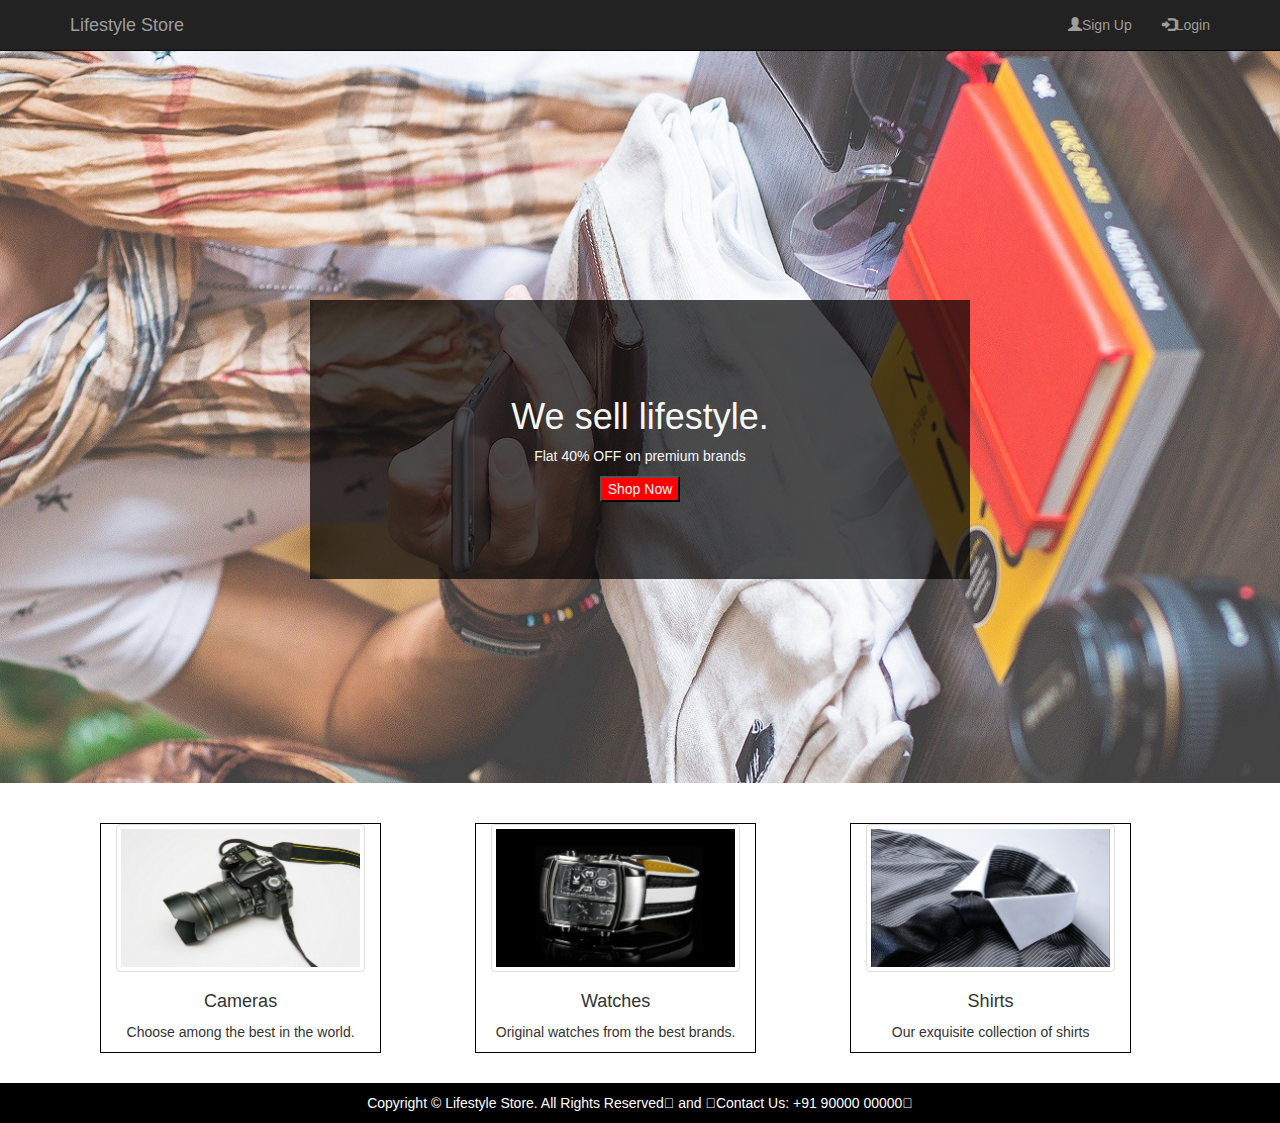
<file: assignment2/public_html/index.html>
<!DOCTYPE html>

<html>
    <head>
        <title>Ecom</title>
        <link rel="stylesheet" href="newcss.css" type="text/css">
        
        <link rel="stylesheet" href="https://maxcdn.bootstrapcdn.com/bootstrap/3.3.7/css/bootstrap.min.css" >

        <!-- jQuery library -->
        <script src="https://ajax.googleapis.com/ajax/libs/jquery/1.12.4/jquery.min.js"></script>


        <!-- Latest compiled and minified JavaScript -->
        <script src="https://maxcdn.bootstrapcdn.com/bootstrap/3.3.7/js/bootstrap.min.js"></script>
        
        <meta charset="UTF-8">
        <meta name="viewport" content="width=device-width, initial-scale=1.0">
    </head>
    
    
    
    

    
<body>
        
<nav class="navbar navbar-inverse navbar-fixed-top">
              <div class="container">
                <div class="navbar-header">
                    <button type="button" class="navbar-toggle" 
                            data-toggle="collapse" data-target="#myNavbar" >
                        <span class="icon-bar"></span>   
                        <span class="icon-bar"></span>
                        <span class="icon-bar"></span>
                    </button>
                    <a href="index.php" class="navbar-brand">Lifestyle Store</a>
                        </div>
                
                <div id="myNavbar" class="collapse navbar-collapse">
                  <ul class="nav navbar-nav navbar-right">
                                  <li><a href="signup.html"><span class="glyphicon 
                                                        glyphicon-user">
                          
                              </span>Sign Up </a></li> <li> <a href="login.html"><span class="glyphicon
                                                                 glyphicon-log-in">
                            </span>Login </a></li>
                  </ul> 
                  </div>
              </div>    
</nav>
        
        
        
        
        
<div id="banner_image">
              <center>
              <div id="banner_content">
                  
                  <h1>We sell lifestyle.</h1>
                  <p >Flat 40% OFF on premium brands</p>
                  <button type="button" class="button button-link" style="background-color: red;" >Shop Now</button>
               </center>
</div>
                  
                  
                  
                  
<div class="container" >
     <div class="row" style="margin-top: 40px; margin-left: 30px; margin-bottom: 30px;">
     
    <div class="col-sm-3 " id="new">
        <a href="#" class="thumbnail"><img class="img" src="camera.jpg" alt="camera" ></a>
        <div class="caption"> 
        <h4>Cameras</h4>
        <p>Choose among the best in the world.</p>
        
        </div>
    </div>
     
    <div class="col-sm-3 col-sm-offset-1" id="new">
        <a href="#" class="thumbnail"><img src="watch.jpg" class="img" alt="watch" ></a>
        <div class="caption"> 
        <h4>Watches</h4>
        <p>Original watches from the best brands.</p>
        </div>
    </div>
     
    <div class="col-sm-3  col-sm-offset-1" id="new">
        <a href="#" class="thumbnail"><img src="shirt.jpg" class="img" alt="shirt"></a>
        <div class="caption">
        <h4>Shirts</h4>
        <p>Our exquisite collection of shirts</p>
        </div>
    </div>
     </div>
</div>    
                  
                  
            
       
        
<footer class="footer" style="text-align:center; background-color:black; color: white; padding:10px 0px 10px 0px;  ">Copyright © Lifestyle Store. All Rights
Reserved􀆉 and 􀆈Contact Us: +91 90000 00000􀆉</footer>
    </body>
</html>
</file>
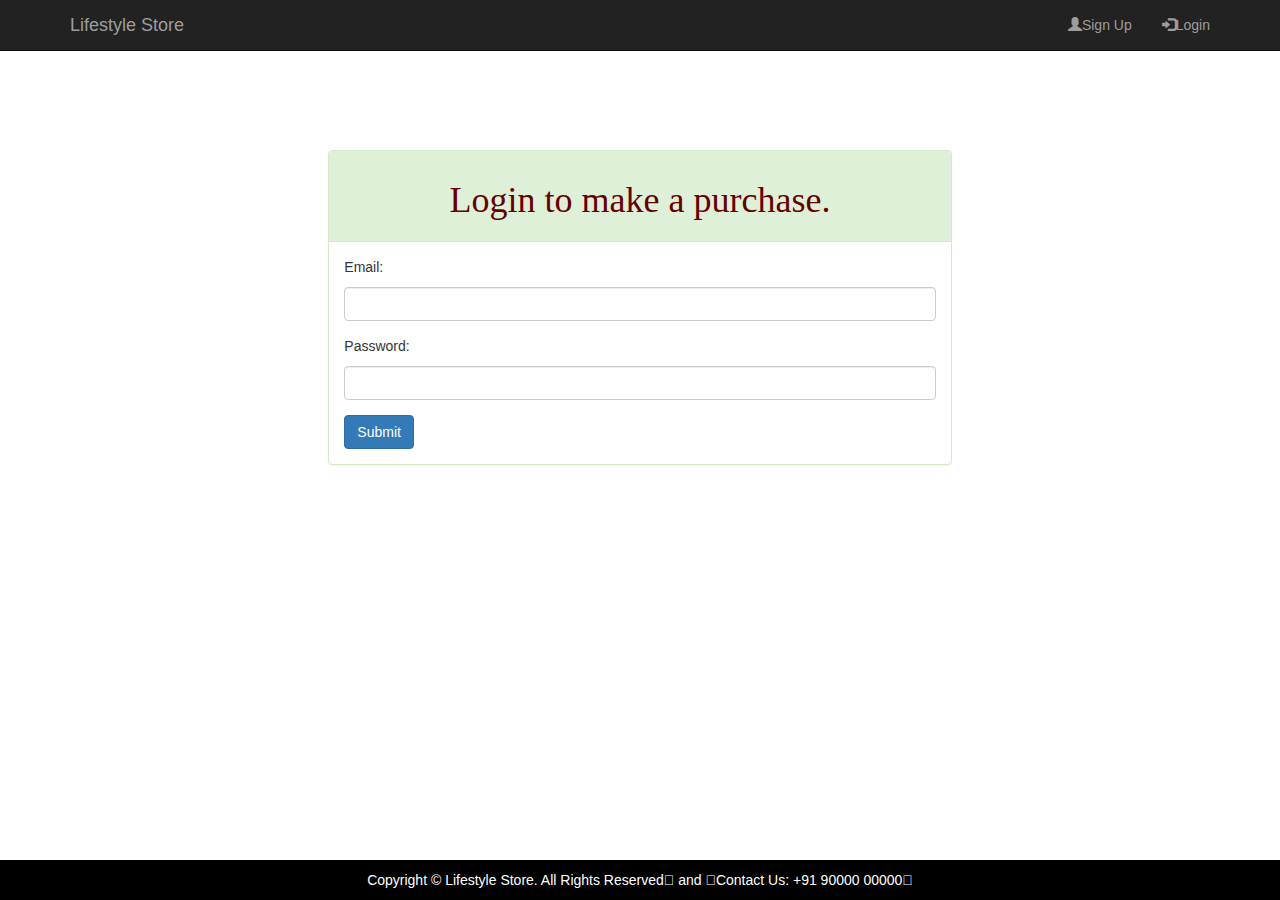
<file: assignment2/public_html/login.html>
<!DOCTYPE html>

<html>
    <head>
        <title>Login</title>
        <meta charset="UTF-8">
        <meta name="viewport" content="width=device-width, initial-scale=1.0">
        
          <link rel="stylesheet" href="newcss.css" type="text/css">
        
        <link rel="stylesheet" href="https://maxcdn.bootstrapcdn.com/bootstrap/3.3.7/css/bootstrap.min.css" >

        <!-- jQuery library -->
        <script src="https://ajax.googleapis.com/ajax/libs/jquery/1.12.4/jquery.min.js"></script>


        <!-- Latest compiled and minified JavaScript -->
        <script src="https://maxcdn.bootstrapcdn.com/bootstrap/3.3.7/js/bootstrap.min.js"></script>
        
    </head>
  
    
    
    
    <body>
        <nav class="navbar navbar-inverse navbar-fixed-top">
              <div class="container">
                <div class="navbar-header">
                    <button type="button" class="navbar-toggle" 
                            data-toggle="collapse" data-target="#myNavbar" >
                        <span class="icon-bar"></span>   
                        <span class="icon-bar"></span>
                        <span class="icon-bar"></span>
                    </button>
                    <a href="index.html" class="navbar-brand">Lifestyle Store</a>
                        </div>
                
                <div id="myNavbar" class="collapse navbar-collapse">
                  <ul class="nav navbar-nav navbar-right">
                                  <li><a href="signup.html"><span class="glyphicon 
                                                        glyphicon-user">
                          
                              </span>Sign Up </a></li> <li> <a href="login.html"><span class="glyphicon
                                                                 glyphicon-log-in">
                            </span>Login </a></li>
                  </ul> 
                  </div>
              </div>    
</nav>
        
 
        <div class="row" style="margin:150px;">
            <div class="col-sm-8 col-sm-offset-2">
                
        <div class="panel panel-success">
            <div class="panel-heading">
                <h1 style="font-family:times new roman; text-align: center; color: #660000">Login to make a purchase.</h1>
            </div>
            <div class="panel-body">
                
                <form>
                    
                    <div class="form-group">
                     <p>Email:</p>   <input type="text" class="form-control">
                    </div>
                    
                   <div class="form-group">
                    <p>Password:</p>
                    <input type="text" name="fname" class="form-control">
                    </div>
                   
                    
                    <button type="submit" value="submit" class="btn btn-primary">Submit</button>
                    
                </form>
            </div>
        </div>
            </div>
             </div>

        
        
        
        
        <footer class="footer" style="text-align:center; background-color:black; color: white; padding:10px 0px 10px 0px; bottom: 0; position: absolute;  width: 100%; ">Copyright © Lifestyle Store. All Rights
Reserved􀆉 and 􀆈Contact Us: +91 90000 00000􀆉</footer>
       
    </body>
</html>
</file>
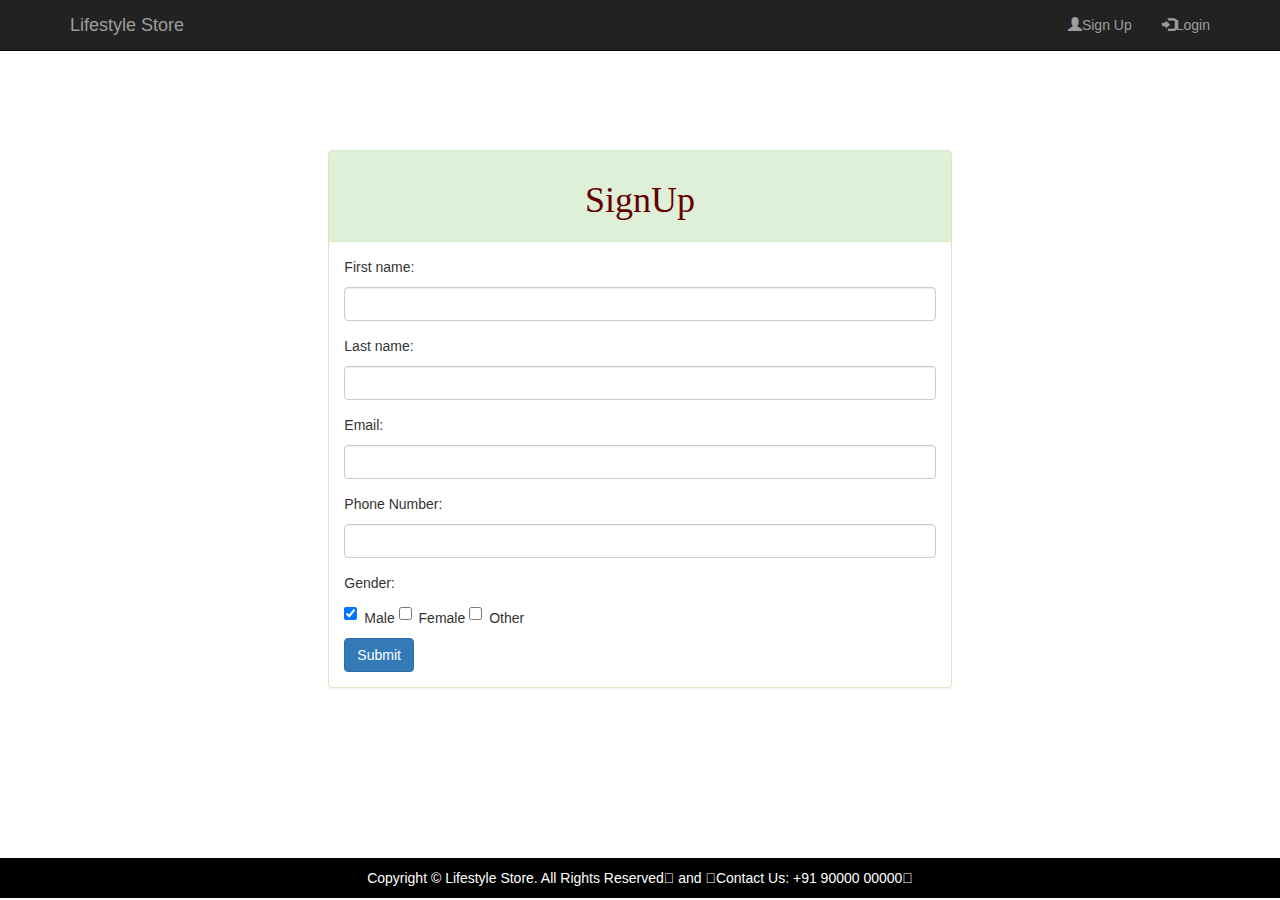
<file: assignment2/public_html/signup.html>
<!DOCTYPE html>

<html>
    <head>
        <title>Login</title>
        <meta charset="UTF-8">
        <meta name="viewport" content="width=device-width, initial-scale=1.0">
        
          <link rel="stylesheet" href="newcss.css" type="text/css">
        
        <link rel="stylesheet" href="https://maxcdn.bootstrapcdn.com/bootstrap/3.3.7/css/bootstrap.min.css" >

        <!-- jQuery library -->
        <script src="https://ajax.googleapis.com/ajax/libs/jquery/1.12.4/jquery.min.js"></script>


        <!-- Latest compiled and minified JavaScript -->
        <script src="https://maxcdn.bootstrapcdn.com/bootstrap/3.3.7/js/bootstrap.min.js"></script>
        
    </head>
  
    
    
    
    <body>
        <nav class="navbar navbar-inverse navbar-fixed-top">
              <div class="container">
                <div class="navbar-header">
                    <button type="button" class="navbar-toggle" 
                            data-toggle="collapse" data-target="#myNavbar" >
                        <span class="icon-bar"></span>   
                        <span class="icon-bar"></span>
                        <span class="icon-bar"></span>
                    </button>
                    <a href="index.html" class="navbar-brand">Lifestyle Store</a>
                        </div>
                
                <div id="myNavbar" class="collapse navbar-collapse">
                  <ul class="nav navbar-nav navbar-right">
                                  <li><a href="signup.html"><span class="glyphicon 
                                                        glyphicon-user">
                          
                              </span>Sign Up </a></li> <li> <a href="login.html"><span class="glyphicon
                                                                 glyphicon-log-in">
                            </span>Login </a></li>
                  </ul> 
                  </div>
              </div>    
</nav>
        
 
        <div class="row" style="margin:150px;">
            <div class="col-sm-8 col-sm-offset-2">
                
        <div class="panel panel-success">
            <div class="panel-heading">
                <h1 style="font-family:times new roman; text-align: center; color: #660000">SignUp</h1>
            </div>
            <div class="panel-body">
                
                <form>
                    <div class="form-group">
                    <p>First name:</p>
                    <input type="text" name="fname" class="form-control">
                    </div>
                    <p>Last name:</p>
                    <div class="form-group">
                    <input type="text" name="sname" class="form-control">
                    </div>
                    
                    <div class="form-group">
                     <p>Email:</p>   <input type="text" class="form-control">
                    </div>
                    <div class="form-group">
                     <p>Phone Number:</p>   <input type="text" class="form-control">
                    </div>
                    <div class="checkbox">
                        <p>Gender:</p>
                        <label><input type="checkbox" name="Gender" value="Male" checked></label>Male  
                         <label><input type="checkbox" name="Gender" value="Female" ></label>Female
                          <label><input type="checkbox" name="Gender" value="Other"></label>Other
                    </div>
                    
                    <button type="submit" value="submit" class="btn btn-primary">Submit</button>
                    
                </form>
            </div>
        </div>
            </div>
             </div>
        <footer class="footer" style="text-align:center; background-color:black; color: white; padding:10px 0px 10px 0px;  ">Copyright © Lifestyle Store. All Rights
Reserved􀆉 and 􀆈Contact Us: +91 90000 00000􀆉</footer>
    </body>
</html>
</file>
<file: assignment2/public_html/newcss.css>
#banner_image
{   
    padding-top: 300px;
padding-bottom: 50px;
color: #f8f8f8;
background: url(intro.jpg) no-repeat center center;
background-size: cover;
text-align: center;

}

#banner_content{
    position:relative;
    padding-top: 6%;
    padding-bottom:6%;
    max-width: 660px;
    
    margin-bottom:12%;
background-color: rgba(0,0,0,0.7);}

.thumbnail{
    display: block;
    align-content: center;
   
}

.caption{
text-align: center;
}

#new{
    border: 1px solid black;    
}
</file>
